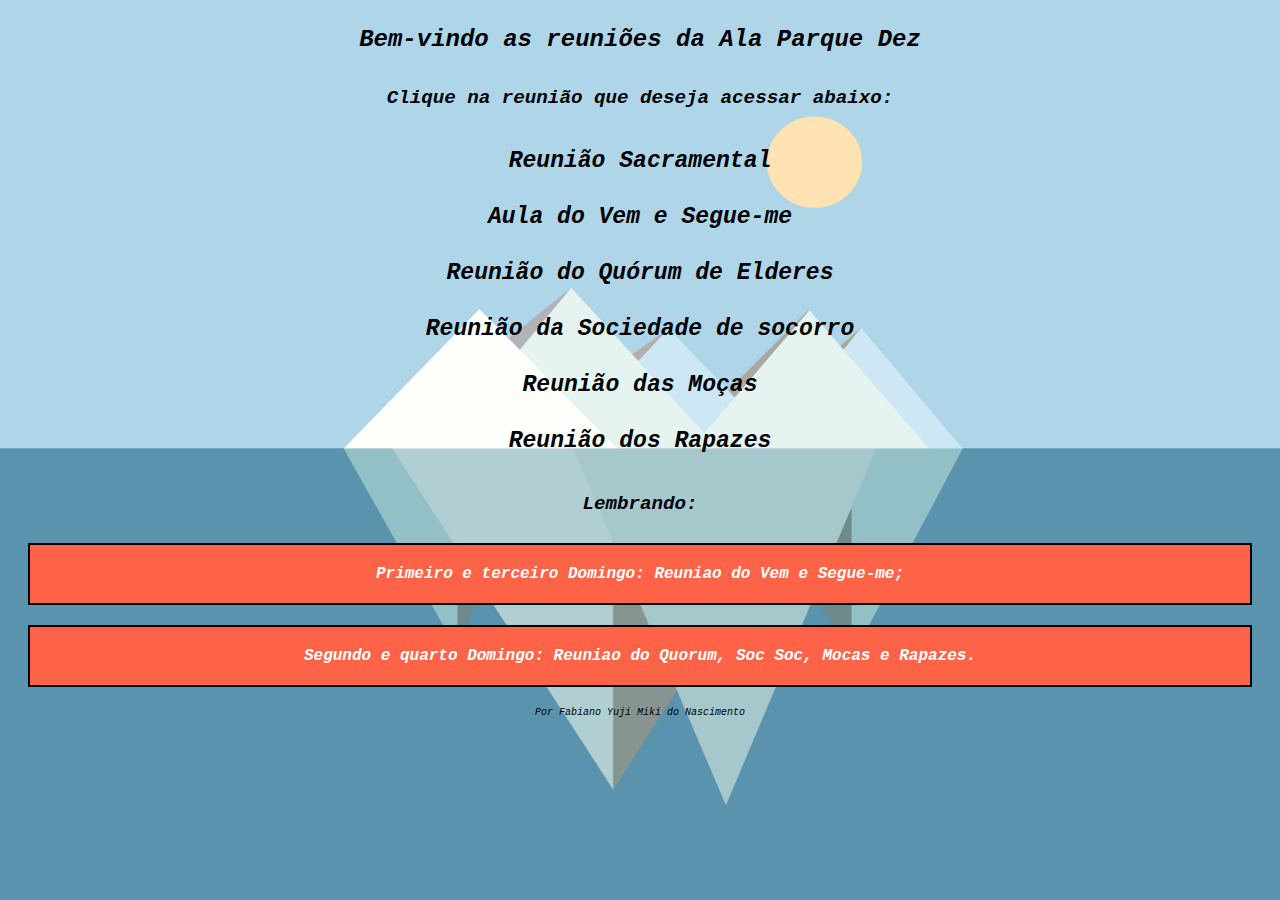
<file: index.html>
<!DOCTYPE html>
<html lang="pt-br">
<head>
    <meta charset="UTF-8">
    <meta http-equiv="X-UA-Compatible" content="IE=edge">
    <meta name="viewport" content="width=device-width, initial-scale=1.0">
    <title>Links para reunioes de Domingo - Ala Parque 10</title>
</head>
<link rel="stylesheet" href="Style.css">

<style>A {text-decoration: none;} 



</style>


<body>
  <h1>Bem-vindo as reuniões da Ala Parque Dez</h1>    
  <h2>Clique na reunião que deseja acessar abaixo:</h2>
        
        <li><a href="https://zoom.us/j/93959101491?pwd=ZS9lQnRRN1JJUW1yZ2J1Ti80d3R3QT09"
            title="Link da reunião sacramental">
            Reunião Sacramental
          </a></li>

          <li><a href="https://zoom.us/j/97809330138?pwd=OVhtVS82czBwanlJM2srQVdTZE1FQT09"
            title="Link da reunião do Vem e segue-me">
            Aula do Vem e Segue-me
          </a></li>

          <li><a href="https://us04web.zoom.us/j/75774005562?pwd=NFNkL0d1cWRJNExzWTAyYVBpSm1sZz09"
            title="Link da reunião do Quórum de Elderes">
            Reunião do Quórum de Elderes
          </a></li>

          <li><a href="https://zoom.us/j/92060785757?pwd=ZWlhVGNJL3dqNUV0KzNodkVqMWltZz09"
            title="Link da Reunião da Sociedade de Socorro">
            Reunião da Sociedade de socorro
          </a></li>

          <li><a href="https://zoom.us/j/93477168242?pwd=NC9tbm0yYTNTd2tpZXVCWGdHSHk2QT09"
            title="Link da reunião das Moças">
            Reunião das Moças
          </a></li>
    
         <li><a href="https://us04web.zoom.us/j/77960348050?pwd=dTY1UEkyblJ0eWo5dUZoa1EzS1BDQT09"
            title="Link da reunião dos Rapazes">
            Reunião dos Rapazes
          </a></li>

          
       
          <h2><strong>Lembrando:</strong></h2>
           <h4>Primeiro e terceiro Domingo: Reuniao do Vem e Segue-me;</h4>
            <h4>Segundo e quarto Domingo: Reuniao do Quorum, Soc Soc, Mocas e Rapazes.</h4>
  <p>Por Fabiano Yuji Miki do Nascimento</p>

</body>
</html>
</file>
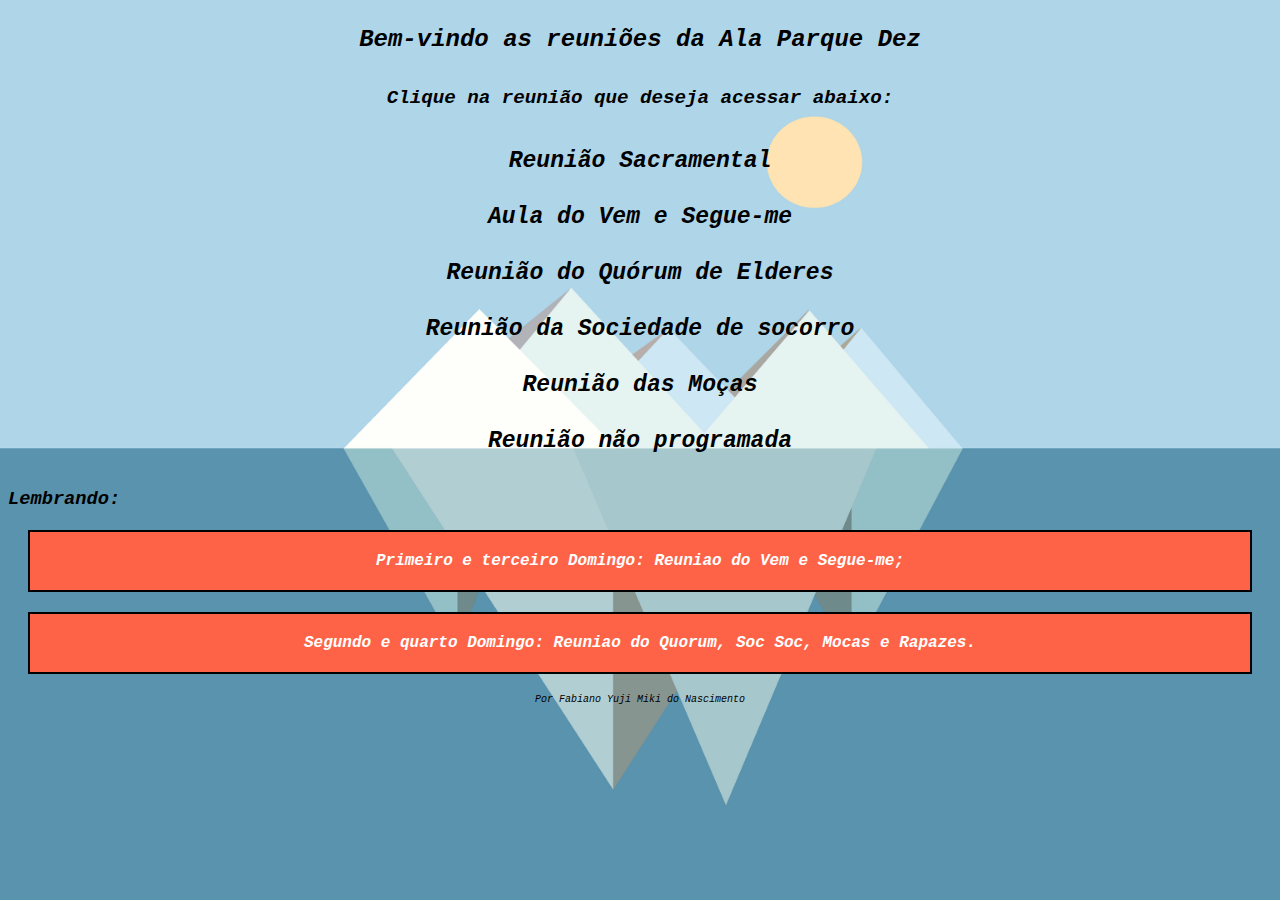
<file: Site reunioes.html>
<!DOCTYPE html>
<html lang="pt-br">
<head>
    <meta charset="UTF-8">
    <meta http-equiv="X-UA-Compatible" content="IE=edge">
    <meta name="viewport" content="width=device-width, initial-scale=1.0">
    <title>Links para reunioes de Domingo - Ala Parque 10</title>
</head>
<link rel="stylesheet" href="Style.css">

<style>A {text-decoration: none;} 



</style>


<body>
  <h1>Bem-vindo as reuniões da Ala Parque Dez</h1>    
  <h2>Clique na reunião que deseja acessar abaixo:</h2>
        
        <li><a href="https://zoom.us/j/93959101491?pwd=ZS9lQnRRN1JJUW1yZ2J1Ti80d3R3QT09"
            title="Link da reunião sacramental">
            Reunião Sacramental
          </a></li>

          <li><a href="https://zoom.us/j/97809330138?pwd=OVhtVS82czBwanlJM2srQVdTZE1FQT09"
            title="Link da reunião do Vem e segue-me">
            Aula do Vem e Segue-me
          </a></li>

          <li><a href="https://zoom.us/j/97809330138?pwd=OVhtVS82czBwanlJM2srQVdTZE1FQT09"
            title="Link da reunião do Quórum de Elderes">
            Reunião do Quórum de Elderes
          </a></li>

          <li><a href="https://zoom.us/j/92060785757?pwd=ZWlhVGNJL3dqNUV0KzNodkVqMWltZz09"
            title="Link da Reunião da Sociedade de Socorro">
            Reunião da Sociedade de socorro
          </a></li>

          <li><a href="https://zoom.us/j/93477168242?pwd=NC9tbm0yYTNTd2tpZXVCWGdHSHk2QT09"
            title="Link da reunião das Moças">
            Reunião das Moças
          </a></li>

          <li><a href="https://zoom.us/j/97809330138?pwd=OVhtVS82czBwanlJM2srQVdTZE1FQT09"
            title="Link para reuniões nao programadas">
            Reunião não programada
          </a></li>

          
       
          <h3><strong>Lembrando:</strong></h3>
           <h4>Primeiro e terceiro Domingo: Reuniao do Vem e Segue-me;</h4>
            <h4>Segundo e quarto Domingo: Reuniao do Quorum, Soc Soc, Mocas e Rapazes.</h4>
  <p>Por Fabiano Yuji Miki do Nascimento</p>

</body>
</html>
</file>
<file: Style.css>
body {
    background-image: url("iceberg.jpg");
    background-position: center center;
    background-repeat: no-repeat;
    background-attachment: fixed;
    background-size: cover;
    font-style: italic;
    font-family: 'Courier New', monospace;
    
  }
h1 {
    padding: 10px;
    text-align: center;
    font-size: x-large;
    
    
   }
h2{
    padding: 8px;
    text-align: center;
    font-size: larger;
    border-style: none;
}



h4{
   /* text-align: center;
    font-size: small;
    font-style: italic;
    color: red;*/
    background-color: tomato;
    color: white;
    border: 2px solid black;
    margin: 20px;
    padding: 20px;
    text-align: center;
}

li{
    color:coral;
    font-weight: bolder;
    padding: 15px;
    font-size: larger;
    text-align: center;
    
   
        
      }

a {
    color:black;
    font-size: larger;
    font-weight: bolder;
    padding: auto;
    width: auto;
    }

a:hover {
    text-decoration: underline overline;
    color: rgb(247, 16, 16);
}

p{
    text-align: center;
    font-size: x-small;
    
    
}
</file>
